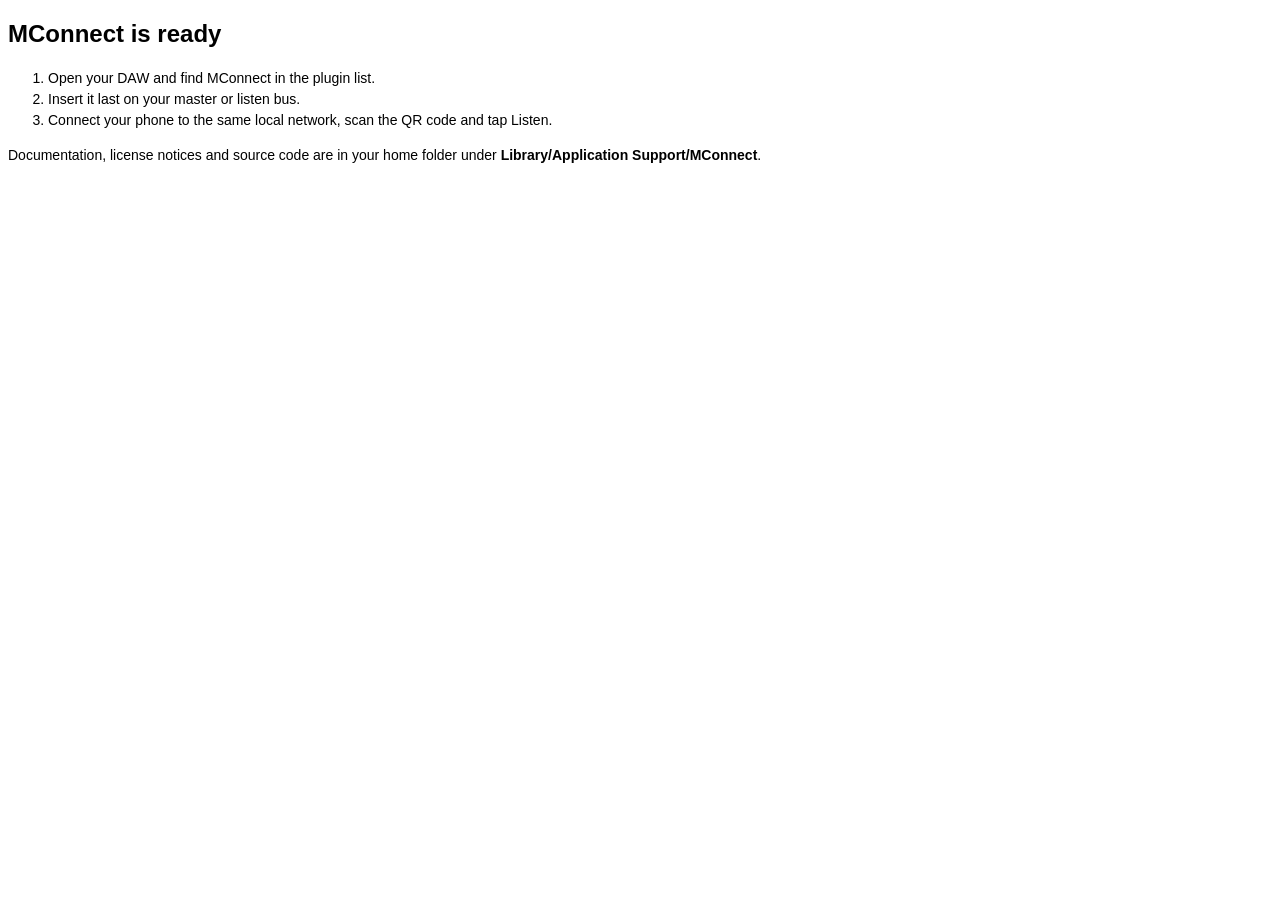
<file: assets/installer/en.lproj/conclusion.html>
<!doctype html>
<html lang="en"><head><meta charset="utf-8"><style>
body { font: 14px -apple-system, Helvetica, sans-serif; line-height: 1.5; }
h1 { font-size: 24px; }
</style></head><body>
<h1>MConnect is ready</h1>
<ol><li>Open your DAW and find MConnect in the plugin list.</li>
<li>Insert it last on your master or listen bus.</li>
<li>Connect your phone to the same local network, scan the QR code and tap Listen.</li></ol>
<p>Documentation, license notices and source code are in your home folder under
<strong>Library/Application Support/MConnect</strong>.</p>
</body></html>
</file>
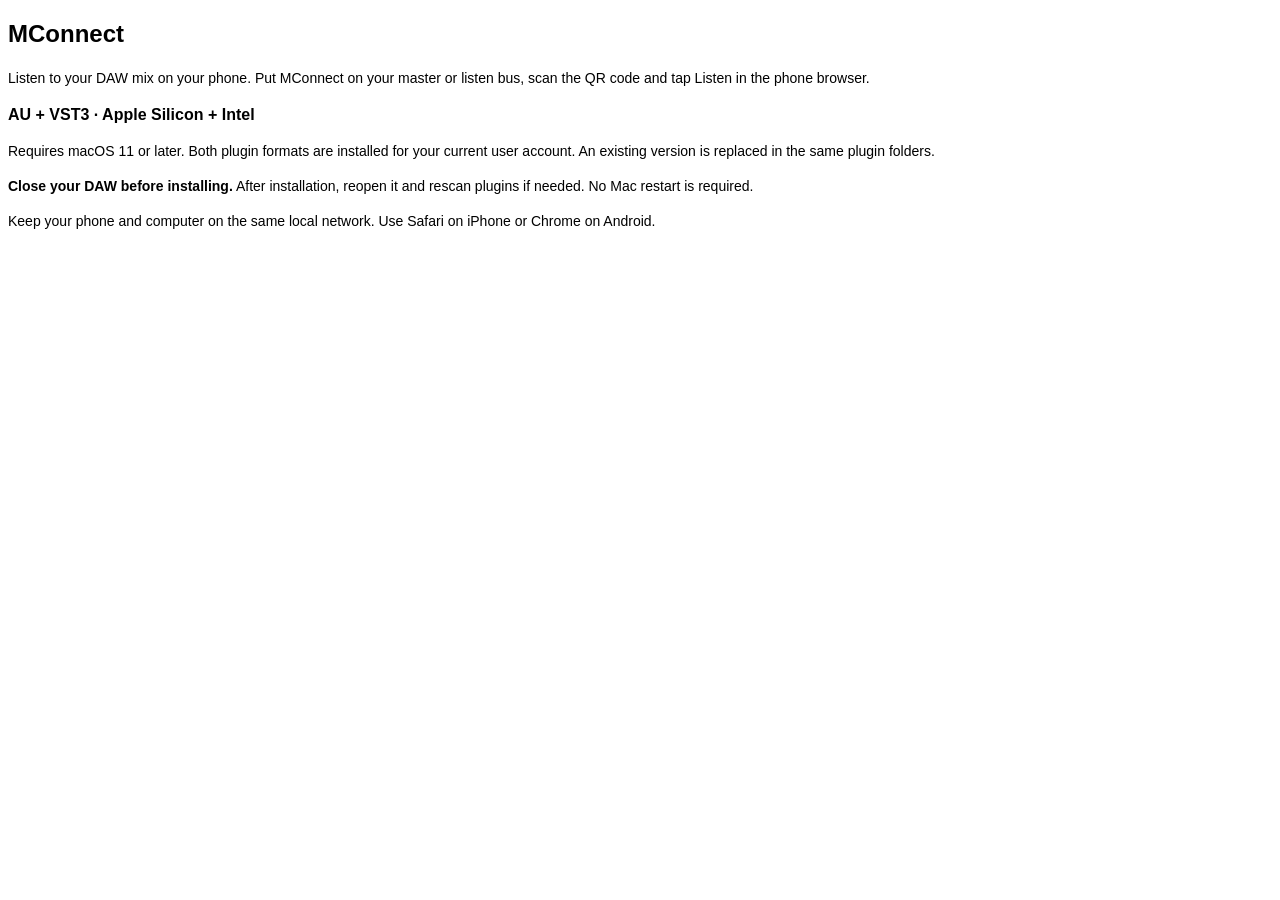
<file: assets/installer/en.lproj/welcome.html>
<!doctype html>
<html lang="en"><head><meta charset="utf-8"><style>
body { font: 14px -apple-system, Helvetica, sans-serif; line-height: 1.5; }
h1 { font-size: 24px; } h2 { font-size: 16px; }
</style></head><body>
<h1>MConnect</h1>
<p>Listen to your DAW mix on your phone. Put MConnect on your master or listen bus,
scan the QR code and tap Listen in the phone browser.</p>
<h2>AU + VST3 · Apple Silicon + Intel</h2>
<p>Requires macOS 11 or later. Both plugin formats are installed for your current
user account. An existing version is replaced in the same plugin folders.</p>
<p><strong>Close your DAW before installing.</strong> After installation, reopen
it and rescan plugins if needed. No Mac restart is required.</p>
<p>Keep your phone and computer on the same local network. Use Safari on iPhone
or Chrome on Android.</p>
</body></html>
</file>
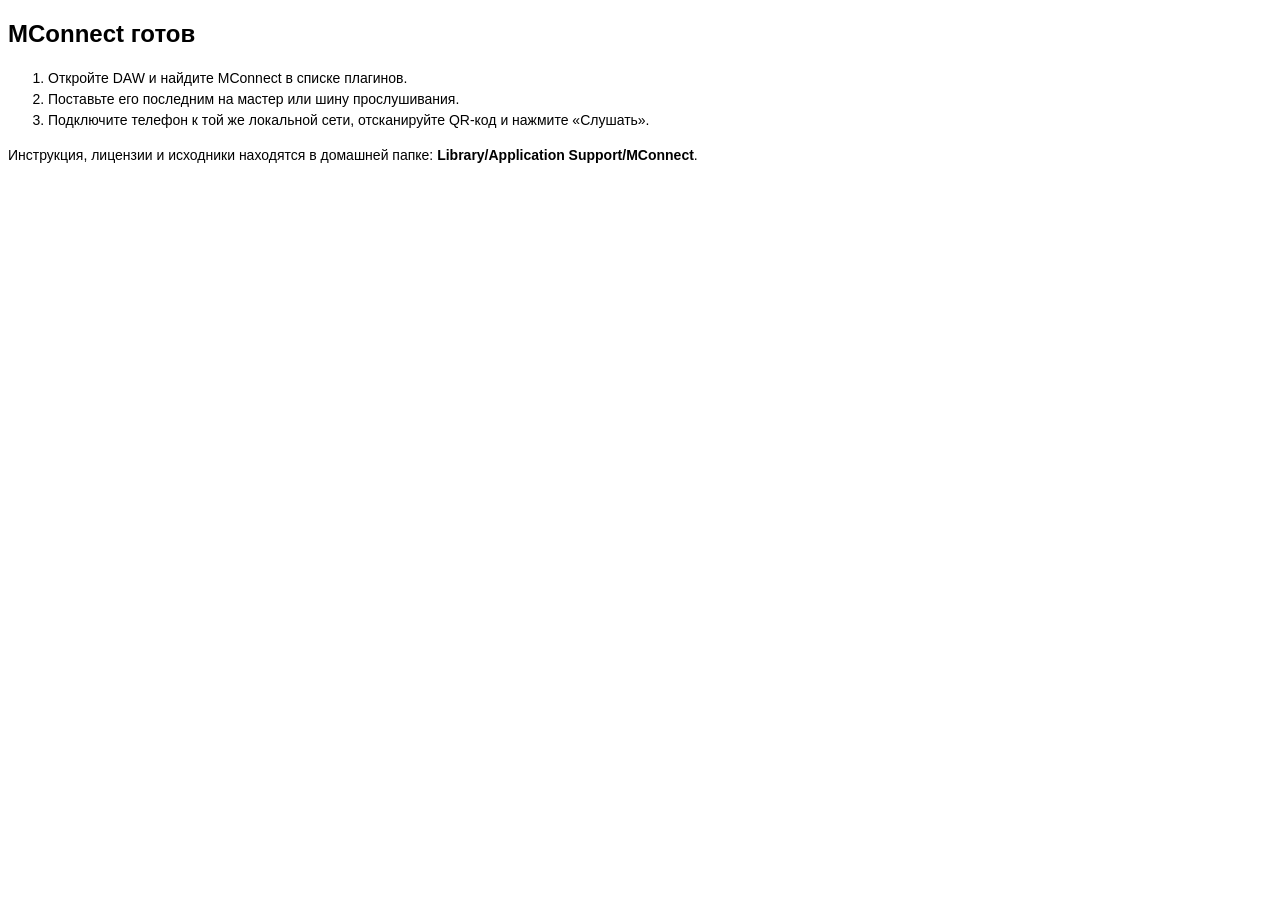
<file: assets/installer/ru.lproj/conclusion.html>
<!doctype html>
<html lang="ru"><head><meta charset="utf-8"><style>
body { font: 14px -apple-system, Helvetica, sans-serif; line-height: 1.5; }
h1 { font-size: 24px; }
</style></head><body>
<h1>MConnect готов</h1>
<ol><li>Откройте DAW и найдите MConnect в списке плагинов.</li>
<li>Поставьте его последним на мастер или шину прослушивания.</li>
<li>Подключите телефон к той же локальной сети, отсканируйте QR-код
и нажмите «Слушать».</li></ol>
<p>Инструкция, лицензии и исходники находятся в домашней папке:
<strong>Library/Application Support/MConnect</strong>.</p>
</body></html>
</file>
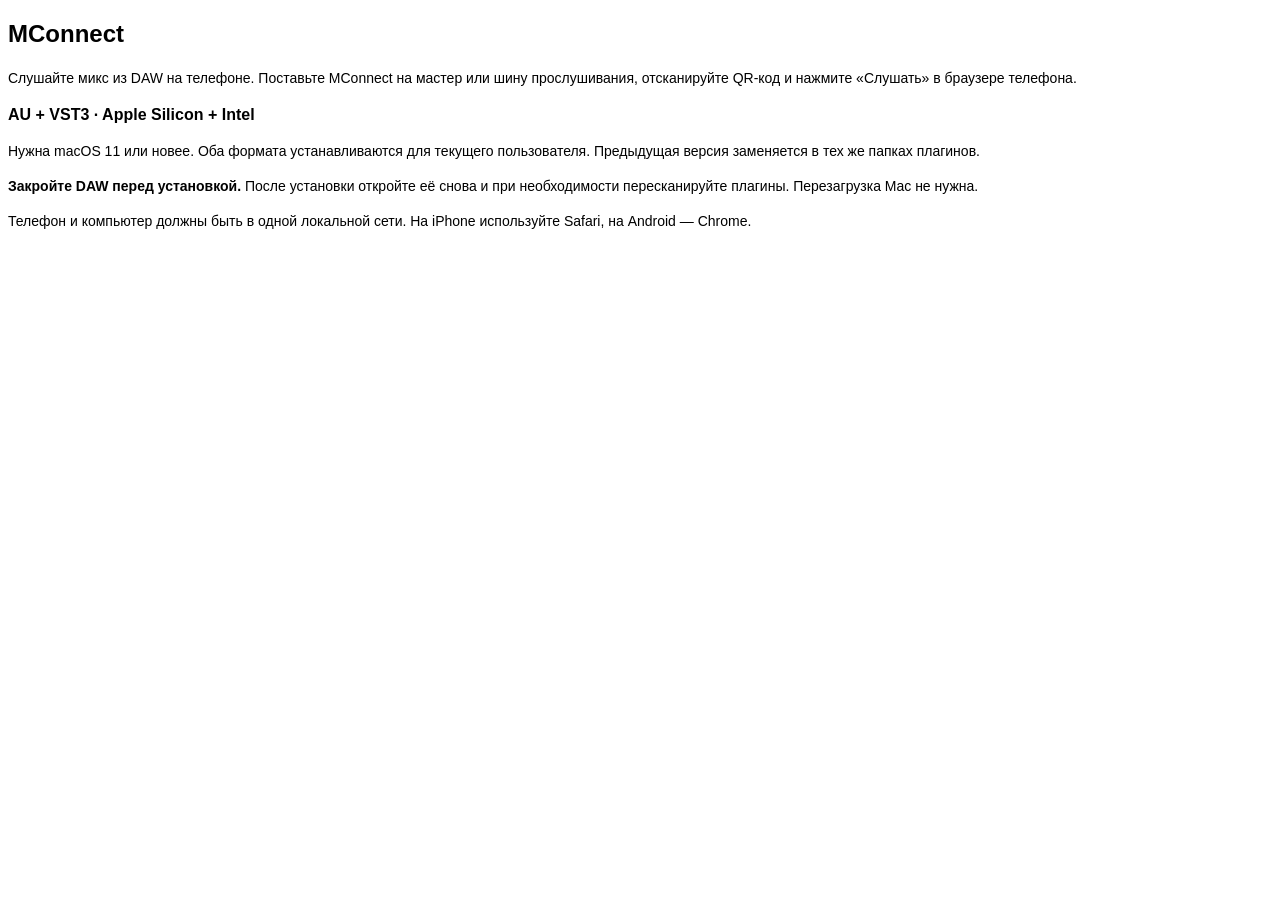
<file: assets/installer/ru.lproj/welcome.html>
<!doctype html>
<html lang="ru"><head><meta charset="utf-8"><style>
body { font: 14px -apple-system, Helvetica, sans-serif; line-height: 1.5; }
h1 { font-size: 24px; } h2 { font-size: 16px; }
</style></head><body>
<h1>MConnect</h1>
<p>Слушайте микс из DAW на телефоне. Поставьте MConnect на мастер или шину
прослушивания, отсканируйте QR-код и нажмите «Слушать» в браузере телефона.</p>
<h2>AU + VST3 · Apple Silicon + Intel</h2>
<p>Нужна macOS 11 или новее. Оба формата устанавливаются для текущего
пользователя. Предыдущая версия заменяется в тех же папках плагинов.</p>
<p><strong>Закройте DAW перед установкой.</strong> После установки откройте
её снова и при необходимости пересканируйте плагины. Перезагрузка Mac не нужна.</p>
<p>Телефон и компьютер должны быть в одной локальной сети.
На iPhone используйте Safari, на Android — Chrome.</p>
</body></html>
</file>
